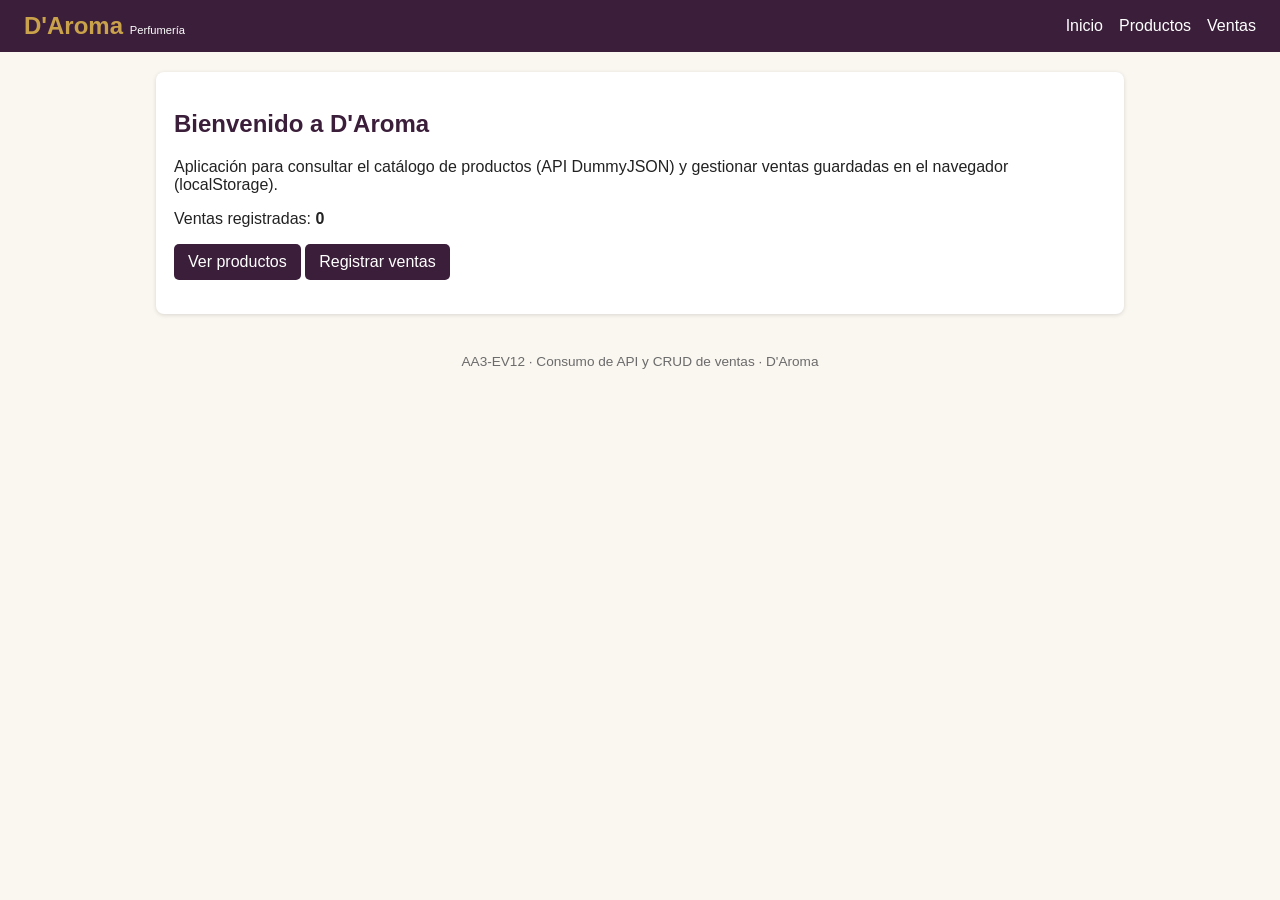
<file: index.html>
<!DOCTYPE html><html lang="es"><head><meta charset="UTF-8"><meta name="viewport" content="width=device-width, initial-scale=1"><title>D'Aroma - Inicio</title><link rel="stylesheet" href="css/styles.css"></head><body><header><h1>D'Aroma <small>Perfumería</small></h1><nav><a href="index.html">Inicio</a><a href="productos.html">Productos</a><a href="ventas.html">Ventas</a></nav></header><main>
<section class="card"><h2>Bienvenido a D'Aroma</h2><p>Aplicación para consultar el catálogo de productos (API DummyJSON) y gestionar ventas guardadas en el navegador (localStorage).</p>
<p>Ventas registradas: <strong id="total-ventas">0</strong></p>
<p><a class="btn" href="productos.html">Ver productos</a> <a class="btn" href="ventas.html">Registrar ventas</a></p></section>
</main><footer>AA3-EV12 · Consumo de API y CRUD de ventas · D'Aroma</footer>
<script src="js/app.js"></script></body></html>
</file>
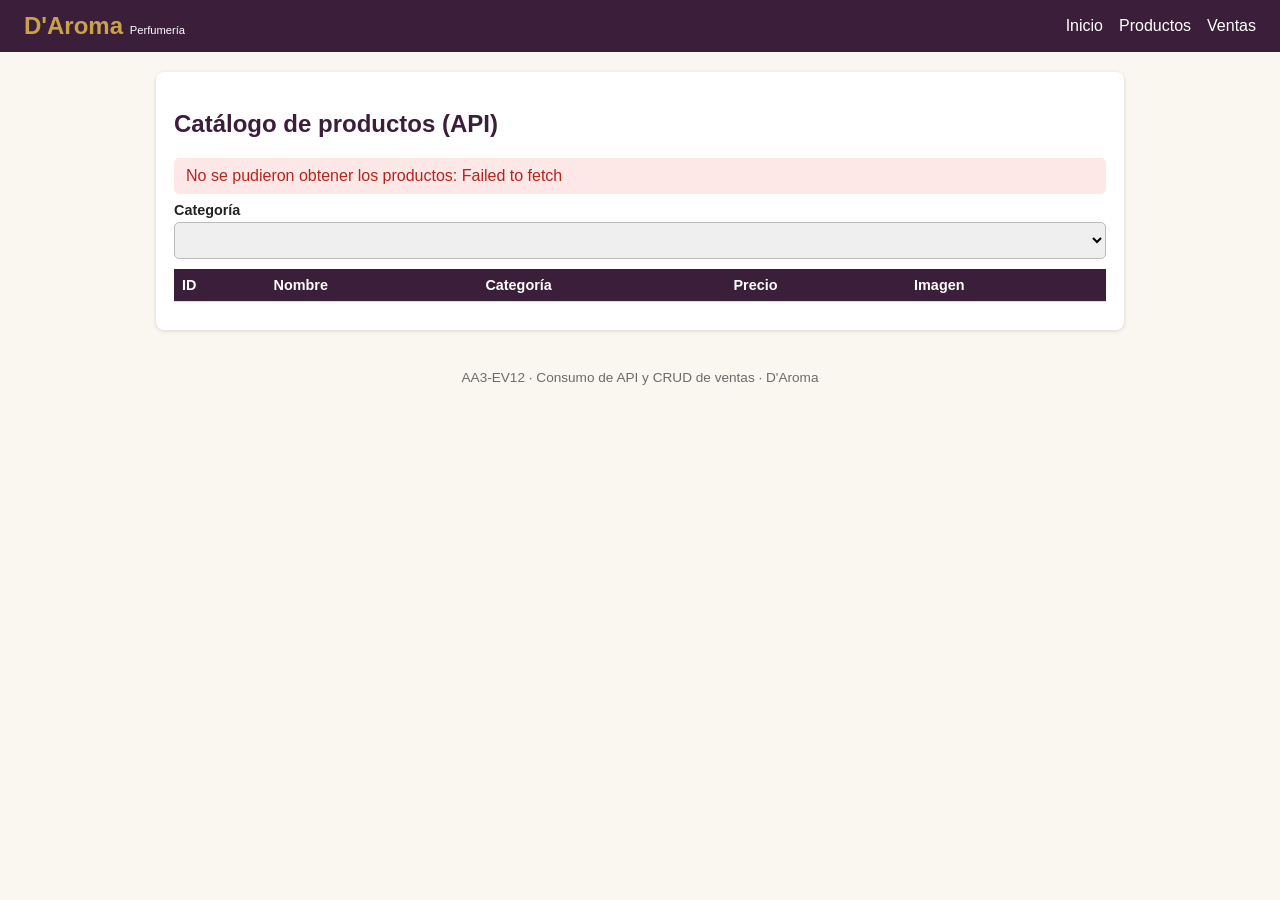
<file: productos.html>
<!DOCTYPE html><html lang="es"><head><meta charset="UTF-8"><meta name="viewport" content="width=device-width, initial-scale=1"><title>D'Aroma - Productos</title><link rel="stylesheet" href="css/styles.css"></head><body><header><h1>D'Aroma <small>Perfumería</small></h1><nav><a href="index.html">Inicio</a><a href="productos.html">Productos</a><a href="ventas.html">Ventas</a></nav></header><main>
<section class="card"><h2>Catálogo de productos (API)</h2><div id="estado" class="msg"></div>
<label>Categoría <select id="categoria"></select></label>
<div class="tabla"><table><thead><tr><th>ID</th><th>Nombre</th><th>Categoría</th><th>Precio</th><th>Imagen</th></tr></thead><tbody id="tabla"></tbody></table></div></section>
</main><footer>AA3-EV12 · Consumo de API y CRUD de ventas · D'Aroma</footer>
<script src="js/app.js"></script><script src="js/productos.js"></script></body></html>
</file>
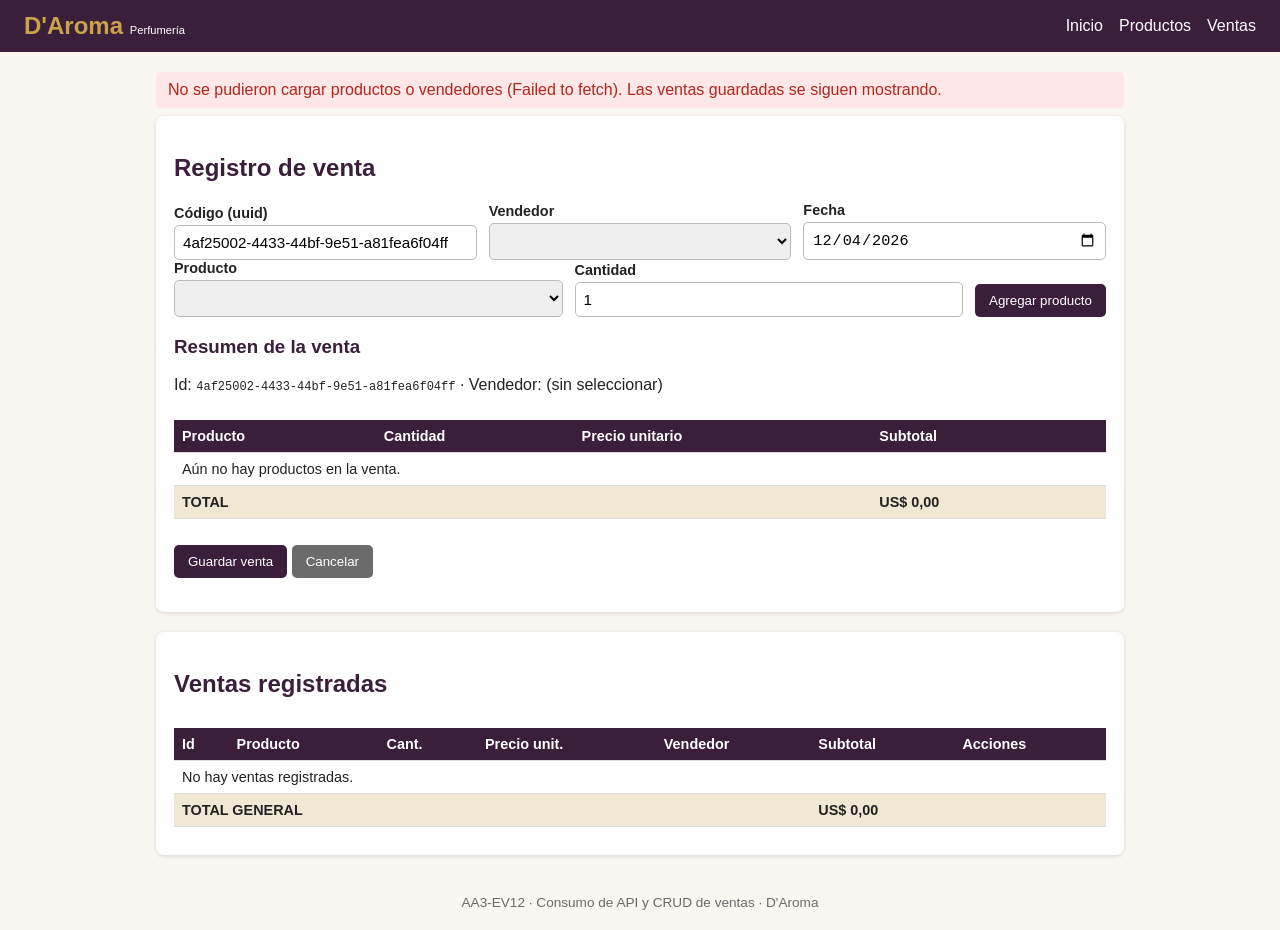
<file: ventas.html>
<!DOCTYPE html><html lang="es"><head><meta charset="UTF-8"><meta name="viewport" content="width=device-width, initial-scale=1"><title>D'Aroma - Ventas</title><link rel="stylesheet" href="css/styles.css"></head><body><header><h1>D'Aroma <small>Perfumería</small></h1><nav><a href="index.html">Inicio</a><a href="productos.html">Productos</a><a href="ventas.html">Ventas</a></nav></header><main>
<div id="estado" class="msg"></div>
<section class="card"><h2>Registro de venta</h2>
<form id="form"><div class="fila">
<label>Código (uuid)<input id="codigo" readonly></label>
<label>Vendedor<select id="vendedor" required></select></label>
<label>Fecha<input type="date" id="fecha" required></label></div>
<div class="fila"><label>Producto<select id="producto"></select></label>
<label>Cantidad<input type="number" id="cantidad" min="1" step="1" value="1"></label>
<button type="button" id="btn-agregar" class="btn">Agregar producto</button></div>
<div id="msg" class="msg"></div>
<h3>Resumen de la venta</h3><p id="resumen-info"></p>
<div class="tabla"><table><thead><tr><th>Producto</th><th>Cantidad</th><th>Precio unitario</th><th>Subtotal</th><th></th></tr></thead><tbody id="items"></tbody>
<tfoot><tr><th colspan="3">TOTAL</th><th id="total">$0</th><th></th></tr></tfoot></table></div>
<p><button type="submit" id="btn-guardar" class="btn">Guardar venta</button> <button type="button" id="btn-cancelar" class="btn gris">Cancelar</button></p></form></section>
<section class="card"><h2>Ventas registradas</h2>
<div class="tabla"><table><thead><tr><th>Id</th><th>Producto</th><th>Cant.</th><th>Precio unit.</th><th>Vendedor</th><th>Subtotal</th><th>Acciones</th></tr></thead><tbody id="ventas"></tbody>
<tfoot><tr><th colspan="5">TOTAL GENERAL</th><th id="total-general">$0</th><th></th></tr></tfoot></table></div>
<div id="detalle" class="detalle" hidden></div></section>
</main><footer>AA3-EV12 · Consumo de API y CRUD de ventas · D'Aroma</footer>
<script src="js/app.js"></script><script src="js/ventas.js"></script></body></html>
</file>
<file: css/styles.css>
:root{--vino:#3b1f3a;--oro:#c9a24b;--crema:#faf6f0;--gris:#6b6b6b}
*{box-sizing:border-box}body{margin:0;font-family:Segoe UI,Arial,sans-serif;background:var(--crema);color:#222}
header{background:var(--vino);color:#fff;display:flex;flex-wrap:wrap;justify-content:space-between;align-items:center;padding:12px 24px}
header h1{margin:0;font-size:1.5rem;color:var(--oro)}header small{color:#fff;font-size:.7rem;font-weight:400}
nav a{color:#fff;margin-left:16px;text-decoration:none}nav a:hover{color:var(--oro)}
main{max-width:1000px;margin:20px auto;padding:0 16px}footer{text-align:center;color:var(--gris);padding:20px;font-size:.85rem}
.card{background:#fff;border-radius:8px;padding:18px;margin-bottom:20px;box-shadow:0 1px 4px #0002}
h2,h3{color:var(--vino)}.fila{display:flex;flex-wrap:wrap;gap:12px;align-items:end}
label{display:flex;flex-direction:column;font-weight:600;font-size:.9rem;gap:4px;flex:1;min-width:160px}
input,select{padding:8px;border:1px solid #bbb;border-radius:5px;font-size:.95rem}
.btn,.btn-sm{background:var(--vino);color:#fff;border:0;border-radius:5px;padding:9px 14px;cursor:pointer;text-decoration:none;display:inline-block}
.btn:hover{background:var(--oro)}.gris{background:var(--gris)}.btn-sm{padding:4px 8px;font-size:.8rem;margin-right:3px}.peligro{background:#b3261e}
.tabla{overflow-x:auto}table{width:100%;border-collapse:collapse;margin:10px 0}th,td{border-bottom:1px solid #ddd;padding:8px;text-align:left;font-size:.9rem}
thead th{background:var(--vino);color:#fff}tfoot th{background:#f1e8d4}td img{width:50px;height:50px;object-fit:contain}
.msg{padding:0;margin:8px 0;border-radius:5px}.msg:not(:empty){padding:9px 12px}
.ok{background:#e3f4e5;color:#1b5e20}.error{background:#fde7e7;color:#b3261e}.info{background:#e8eefc;color:#1a3c8f}
.detalle{background:#f7f1e3;border-left:4px solid var(--oro);padding:12px;margin-top:10px}code{font-size:.75rem;word-break:break-all}
</file>
